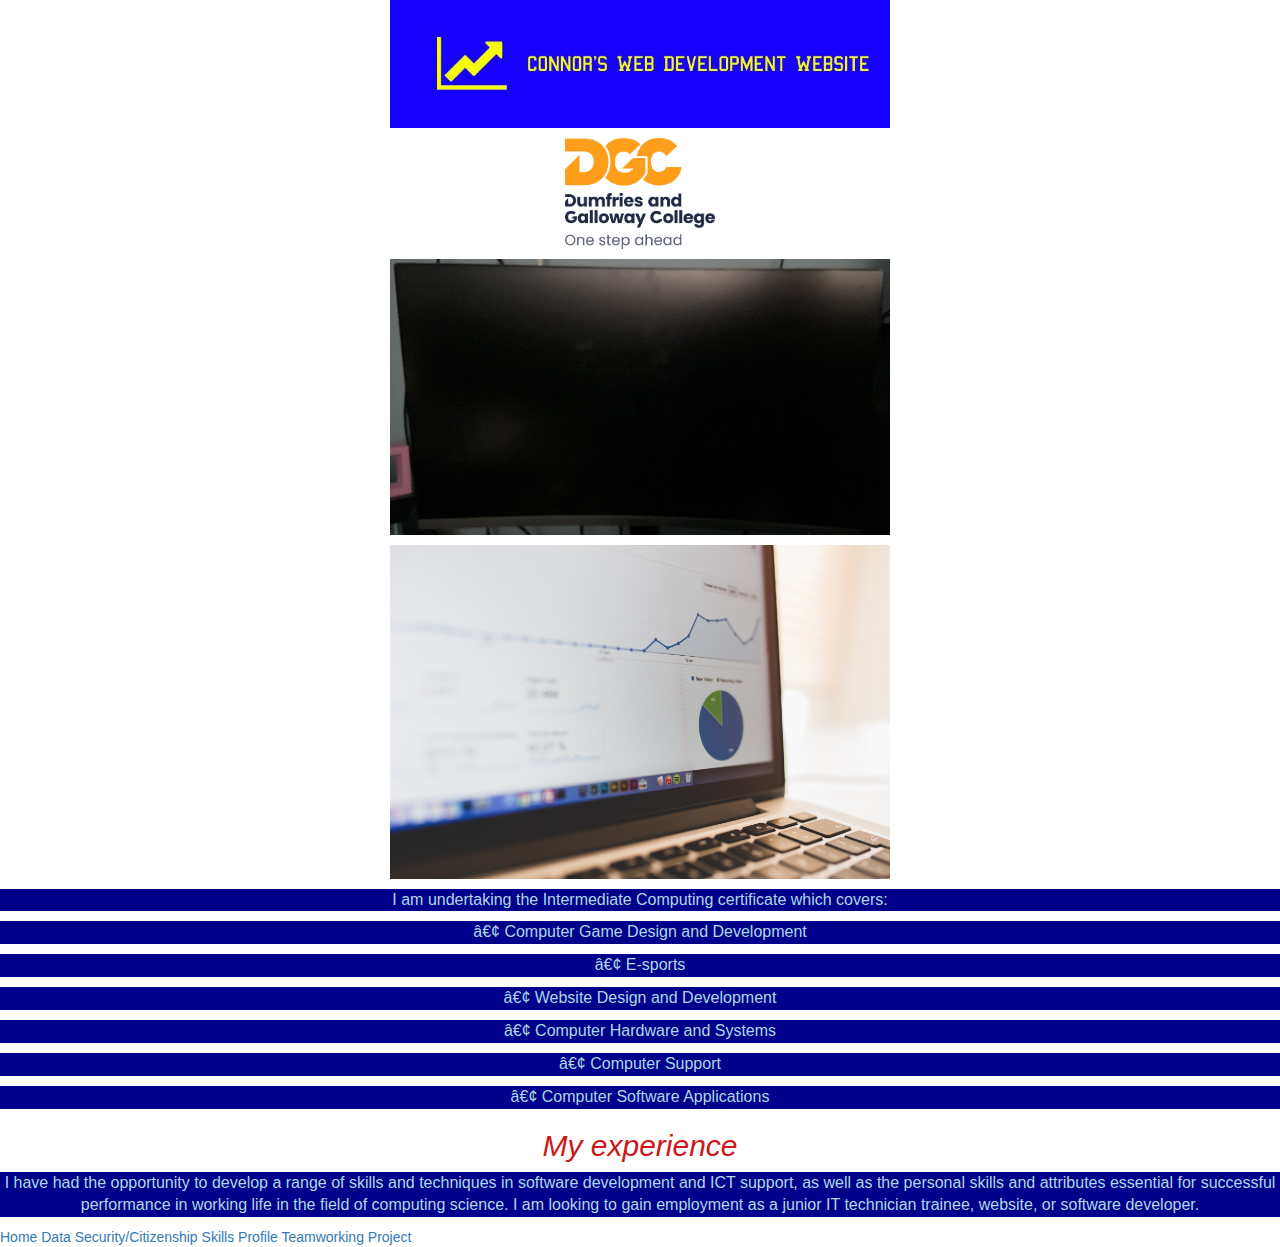
<file: index.html>
<!DOCTYPE html>
<html>

<head>
  <p class="image"><img src="Assets/Website banner.jpg" border="0" width="500px"></p>
  <p class="image"><img src="Assets/Dumfries and Galloway College Logo.png" border="0" width="150px"></p>
  <p class="image"><img src="Assets/Computer Monitor.jpeg" border="0" width="500px"></p>
  <p class="image"><img src="Assets/laptop.jpg" border="0" width="500px"></p>
  <p id="cover">I am undertaking the Intermediate Computing certificate which covers:</p>
<p id="cover">•	Computer Game Design and Development</p>
<p id="cover">•	E-sports</p>
<p id="cover">•	Website Design and Development</p>
<p id="cover">•	Computer Hardware and Systems</p>
<p id="cover">•	Computer Support</p> 
<p id="cover">•	Computer Software Applications</p>
<h2>My experience</h2>
<p id="cover">I have had the opportunity to develop a range of skills and techniques in software development and ICT support, as well as the personal skills and attributes essential for successful performance in working life in the field of computing science.
I am looking to gain employment as a junior IT technician trainee, website, or software developer.
</p>
  <title>Homepage</title>
  <meta name="viewport" content="width=device-width, initial-scale=1">
  <meta charset="utf-8">
  <link rel="stylesheet" href="https://maxcdn.bootstrapcdn.com/bootstrap/3.4.1/css/bootstrap.min.css">
  <script src="https://ajax.googleapis.com/ajax/libs/jquery/3.5.1/jquery.min.js"></script>
  <script src="https://maxcdn.bootstrapcdn.com/bootstrap/3.4.1/js/bootstrap.min.js"></script>
  	<link rel="stylesheet" href="style.css">
</head>

<body>
  
  <script src="https://code.jquery.com/jquery-3.5.1.slim.min.js" integrity="sha384-DfXdz2htPH0lsSSs5nCTpuj/zy4C+OGpamoFVy38MVBnE+IbbVYUew+OrCXaRkfj" crossorigin="anonymous"></script>
<script src="https://cdn.jsdelivr.net/npm/popper.js@1.16.1/dist/umd/popper.min.js" integrity="sha384-9/reFTGAW83EW2RDu2S0VKaIzap3H66lZH81PoYlFhbGU+6BZp6G7niu735Sk7lN" crossorigin="anonymous"></script>
<script src="https://stackpath.bootstrapcdn.com/bootstrap/4.5.2/js/bootstrap.min.js" integrity="sha384-B4gt1jrGC7Jh4AgTPSdUtOBvfO8shuf57BaghqFfPlYxofvL8/KUEfYiJOMMV+rV" crossorigin="anonymous"></script>

 </body>
</html>

<a href="index.html">Home</a>
<a href="data security-citizenship.html">Data Security/Citizenship</a>
<a href="skills profile.html">Skills Profile</a>
<a href="computing teamworking project.html">Teamworking Project</a>
</file>
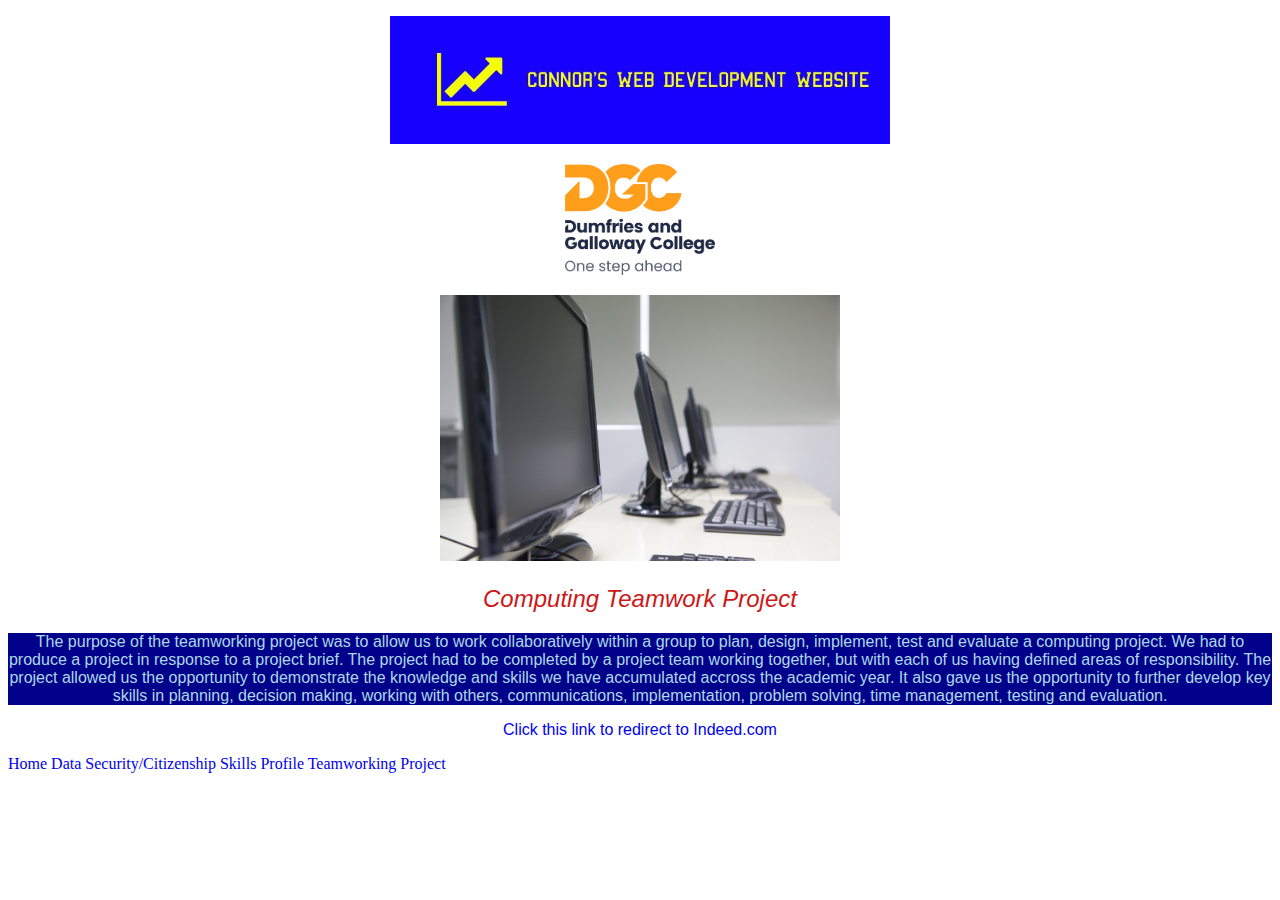
<file: computing teamworking project.html>
<!DOCTYPE html><html lang="en">  <head>    <meta charset="utf-8">    <title>Personal Overview</title>
  <p class="image"><img src="Assets/Website banner.jpg" border="0" width="500px"></p>
  <p class="image"><img src="Assets/Dumfries and Galloway College Logo.png" border="0" width="150px"></p>
  <p class="image"><img src="Assets/Dumfries and Galloway College Cyber Lab.jpg" border="0" width="400px"></p><link rel="stylesheet" href="style.css">
 </head>  <body>    <h2>Computing Teamwork Project</h2>    <p id="cover">The purpose of the teamworking project was to allow us to work collaboratively within a group to plan, design, implement, test and evaluate a computing project. We had to produce a project in response to a project brief. The project had to be completed by a project team working together, but with each of us having defined areas of responsibility. The project allowed us the opportunity to demonstrate the knowledge and skills we have accumulated accross the academic year. It also gave us the opportunity to further develop key skills in planning, decision making, working with others, communications, implementation, problem solving, time management, testing and evaluation.</p>  </body></html>
<p> <a href="https://uk.indeed.com/career-advice/career-development/advantages-of-working-in-a-team">Click this link to redirect to Indeed.com</a></p>
<a href="index.html">Home</a>
<a href="data security-citizenship.html">Data Security/Citizenship</a>
<a href="skills profile.html">Skills Profile</a>
<a href="computing teamworking project.html">Teamworking Project</a>
</file>
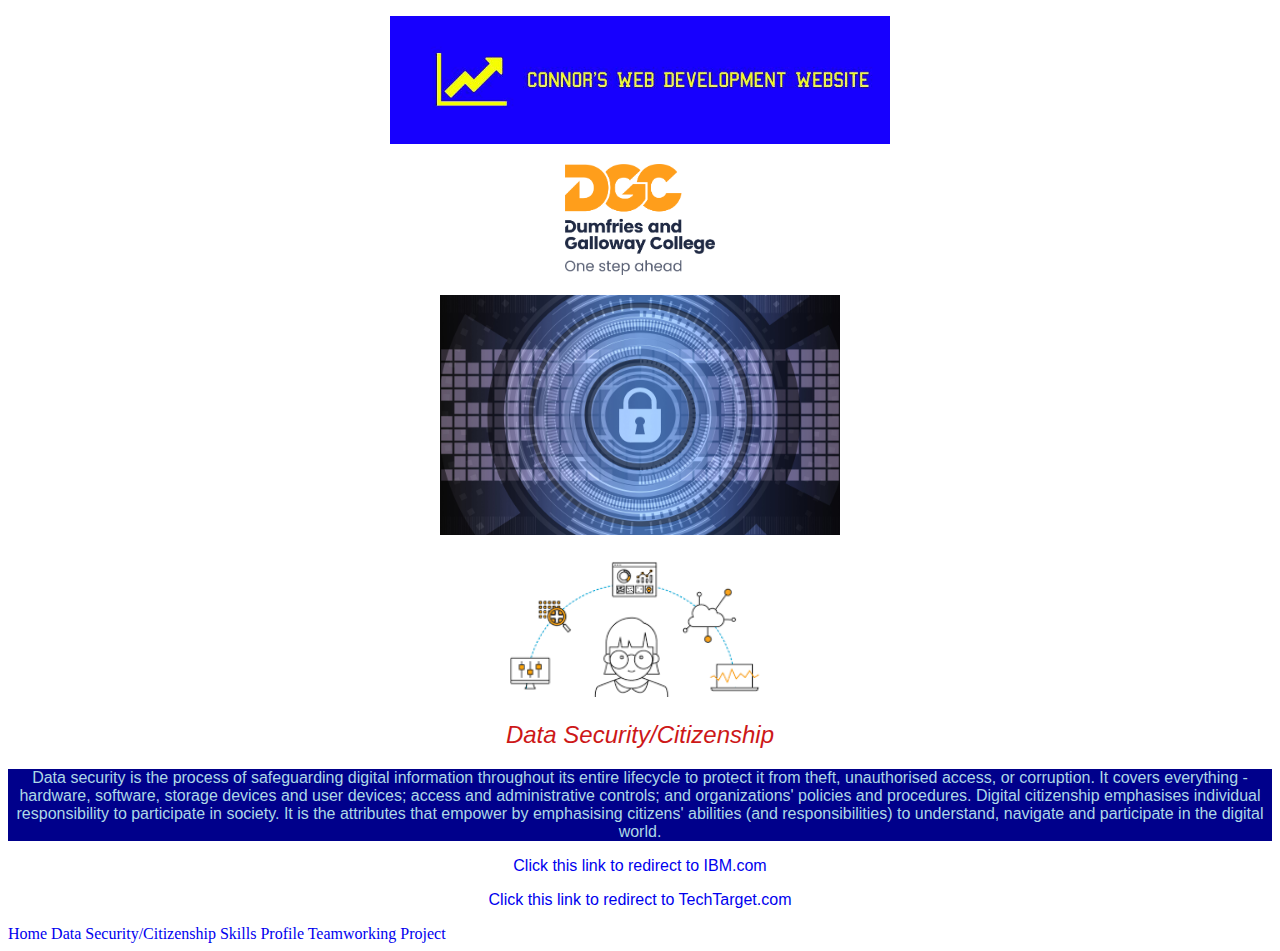
<file: data security-citizenship.html>
<!DOCTYPE html><html lang="en">  <head>    <meta charset="utf-8">    <title>Personal Overview</title>
   <p class="image"><img src="Assets/Website banner.jpg" border="0" width="500px"></p>
  <p class="image"><img src="Assets/Dumfries and Galloway College Logo.png" border="0" width="150px"></p>
    <p class="image"><img src="Assets/cyber security - firewall.jpg" border="0" width="400px"></p>
      <p class="image"><img src="Assets/data citizenship.png" border="0" width="400px"></p>
  <link rel="stylesheet" href="style.css">
 </head>  <body>    <h2>Data Security/Citizenship</h2>    <p id="cover">Data security is the process of safeguarding digital information throughout its entire lifecycle to protect it from theft, unauthorised access, or corruption. It covers everything - hardware, software, storage devices and user devices; access and administrative controls; and organizations' policies and procedures. Digital citizenship emphasises individual responsibility to participate in society. It is the attributes that empower by emphasising citizens' abilities (and responsibilities) to understand, navigate and participate in the digital world.</p>  </body></html>
<p><a href="https://www.ibm.com/uk-en/topics/data-security">Click this link to redirect to IBM.com</a></p>
<p><a href="https://www.techtarget.com/whatis/definition/data-citizen#:~:text=A%20data%20citizen%20is%20an,data%20also%20comes%20with%20responsibilities.">Click this link to redirect to TechTarget.com</a></p>
 <a href="index.html">Home</a>
<a href="data security-citizenship.html">Data Security/Citizenship</a>
<a href="skills profile.html">Skills Profile</a>
<a href="computing teamworking project.html">Teamworking Project</a>
</file>
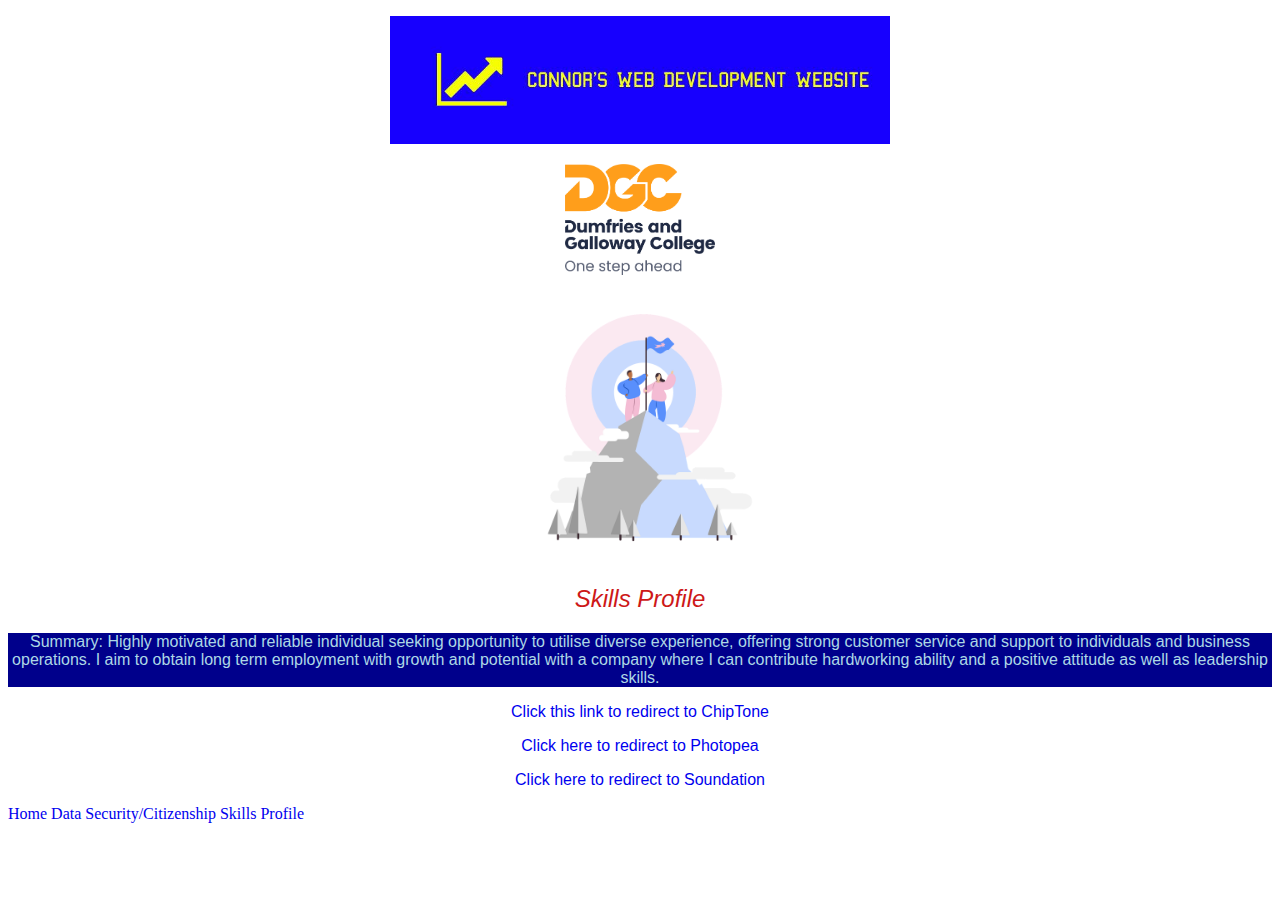
<file: skills profile.html>
<!DOCTYPE html><html lang="en">  <head>    <meta charset="utf-8">    <title>Personal Overview</title>
   <p class="image"><img src="Assets/Website banner.jpg" border="0" width="500px"></p>
  <p class="image"><img src="Assets/Dumfries and Galloway College Logo.png" border="0" width="150px"></p>
    <p class="image"><img src="Assets/acheivement.png" border="0" width="400px"></p>
  <link rel="stylesheet" href="style.css">
 </head>  <body>    <h2>Skills Profile</h2>    <p id="cover">Summary: Highly motivated and reliable individual seeking opportunity to utilise diverse experience, offering strong customer service and support to individuals and business operations. I aim to obtain long term employment with growth and potential with a company where I can contribute hardworking ability and a positive attitude as well as leadership skills.</p>  </body></html>
<p><a href="https://sfbgames.itch.io/chiptone">Click this link to redirect to ChipTone</a></p>
<p><a href="https://www.photopea.com/">Click here to redirect to Photopea</a></p>
<p><a href="https://soundation.com/">Click here to redirect to Soundation</a></p>
 <a href="index.html">Home</a>
<a href="data security-citizenship.html">Data Security/Citizenship</a>
<a href="skills profile.html">Skills Profile</a>
</file>
<file: style.css>
h1{
  background-color: #1e00ff;
  color: #ff0000;
  font-family: 'Gill Sans', 'Gill Sans MT', Calibri, 'Trebuchet MS', sans-serif;
}

h2{
 color: #cd1818;
 font-family: 'Gill Sans', 'Gill Sans MT', Calibri, 'Trebuchet MS', sans-serif;
 font-weight: 300;
 text-align: center;
 font-style: oblique; 
}

p{
color: #636363;
font-size: 16px;
text-align: center;
font-family: 'Gill Sans', 'Gill Sans MT', Calibri, 'Trebuchet MS', sans-serif;
}

a{
  text-decoration: none;
}

a:hover{
  text-decoration: none;
}
table {
  font-family: 'Gill Sans', 'Gill Sans MT', Calibri, 'Trebuchet MS', sans-serif;
  border-collapse: collapse;
  width: 100%;
  margin: 50px 0px 50px 0px;
}

td, th {
  border: 1px solid #dddddd;
  text-align: left;
  padding: 8px;
}

tr:nth-child(even) {
  background-color: #dddddd;
}

.title {
font-size: 65px;
}

.image{
text-align: center;
}
#navbar-primary.navbar-default {
  background: transparent;
  border: none;
  }

  .navbar-nav { 
    width: 100%;
    text-align: center;
  }
  .navbar-nav li {
      display: inline-block;
      float: none;
  }
  
      .navbar-nav a {
        padding-left: 30px;
        padding-right: 30px;
        }
#cover{
  color:lightblue;
  background-color: darkblue;
}
</file>
